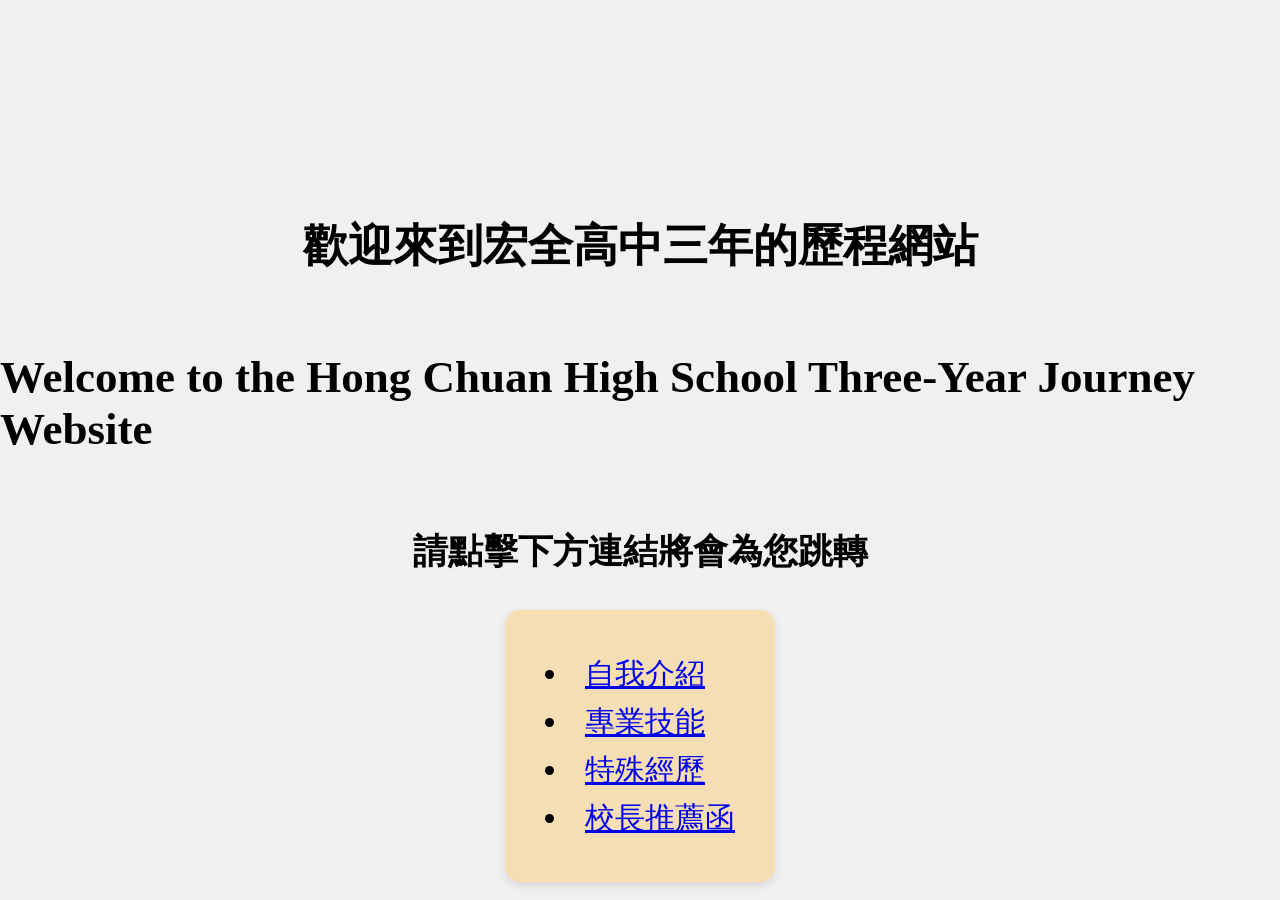
<file: index.html>
<!DOCTYPE html>
<html lang="zh-tw">
    <head>
        <meta charset="UTF-8">
        <meta name="viewport" content="width=device-width,initial-scale=1.0">
        <title>宏全的高中歷程網站</title>
    </head>
    <link rel="stylesheet" href="style.css">
    
    <body>
        <h1> </h1>
        <h1> </h1>
        <h2>歡迎來到宏全高中三年的歷程網站</h2>
        <h2>Welcome to the Hong Chuan High School Three-Year Journey Website</h2>
        <h3>請點擊下方連結將會為您跳轉</h3>
        <div class="card">
            
            <li><a href="https://aa0900196900-coder.github.io/chang_web_NYUST_/自我介紹.html">自我介紹</a></li>
            <li><a href="https://aa0900196900-coder.github.io/chang_web_NYUST_/專業技能.html">專業技能</a></li>
            <li><a href="https://aa0900196900-coder.github.io/chang_web_NYUST_/比賽獎狀.html">特殊經歷</a></li>
            <li><a href="https://aa0900196900-coder.github.io/chang_web_NYUST_/推薦函.html">校長推薦函</a></li>
            
        
        </div>
       
    </body>
   
</html>
</file>
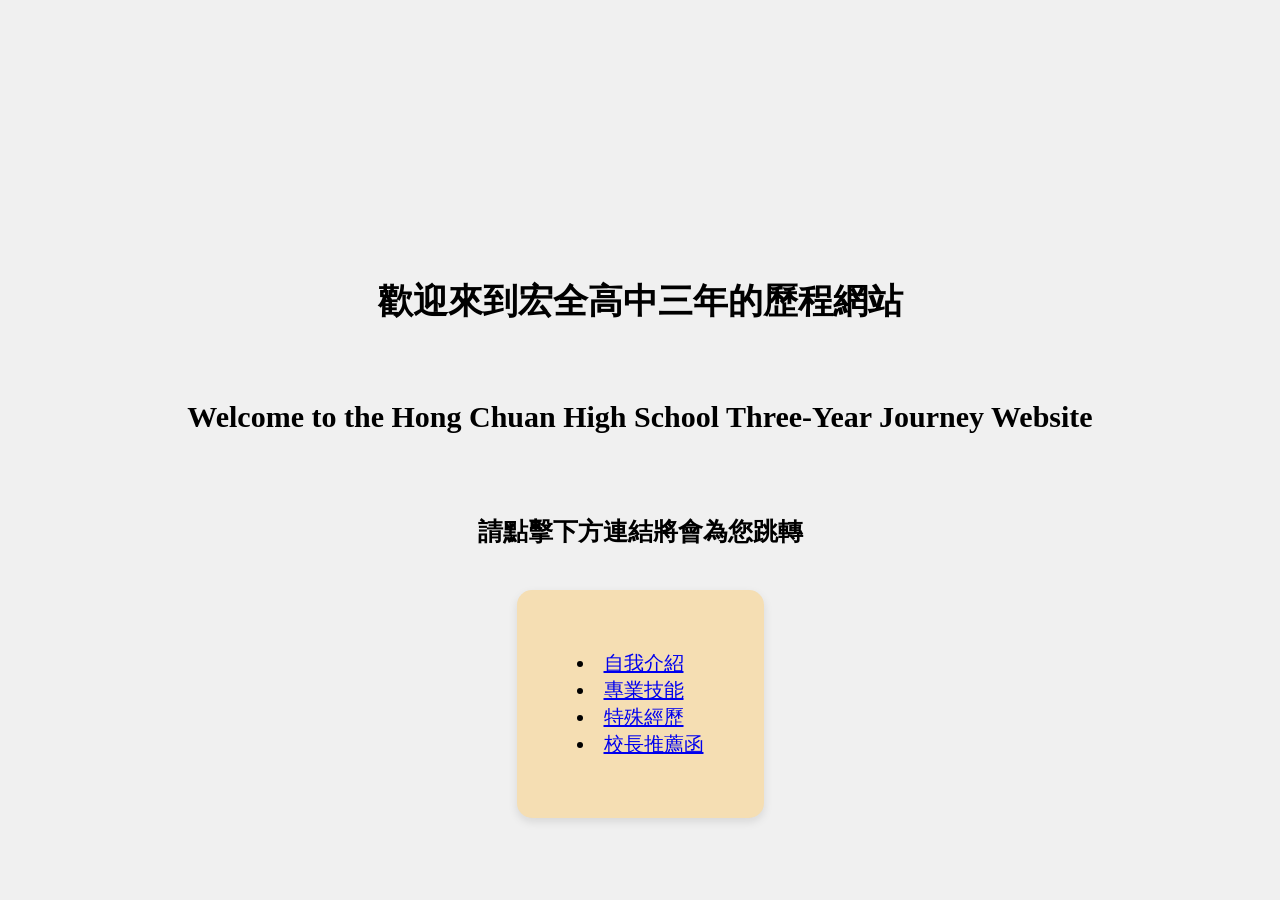
<file: index手機版.html>
<!DOCTYPE html>
<html lang="zh-tw">
    <head>
        <meta charset="UTF-8">
        <meta name="viewport" content="width=device-width,initial-scale=1.0">
        <title>宏全的高中歷程網站</title>
    </head>
    <link rel="stylesheet" href="style手機版.css">
    
    <body>
        <h1> </h1>
        <h1> </h1>
        <h3>歡迎來到宏全高中三年的歷程網站</h3>
        <h4>Welcome to the Hong Chuan High School Three-Year Journey Website</h4>
        <h5>請點擊下方連結將會為您跳轉</h5>
        <div class="card">
            
            <li><a href="https://aa0900196900-coder.github.io/chang_phone_web/自我介紹手機版.html">自我介紹</a></li>
            <li><a href="https://aa0900196900-coder.github.io/chang_phone_web/專業技能手機版.html">專業技能</a></li>
            <li><a href="https://aa0900196900-coder.github.io/chang_phone_web/比賽獎狀手機版.html">特殊經歷</a></li>
            <li><a href="https://aa0900196900-coder.github.io/chang_phone_web/推薦函手機版.html">校長推薦函</a></li>
            
        
        </div>
    </body>
   
</html>
</file>
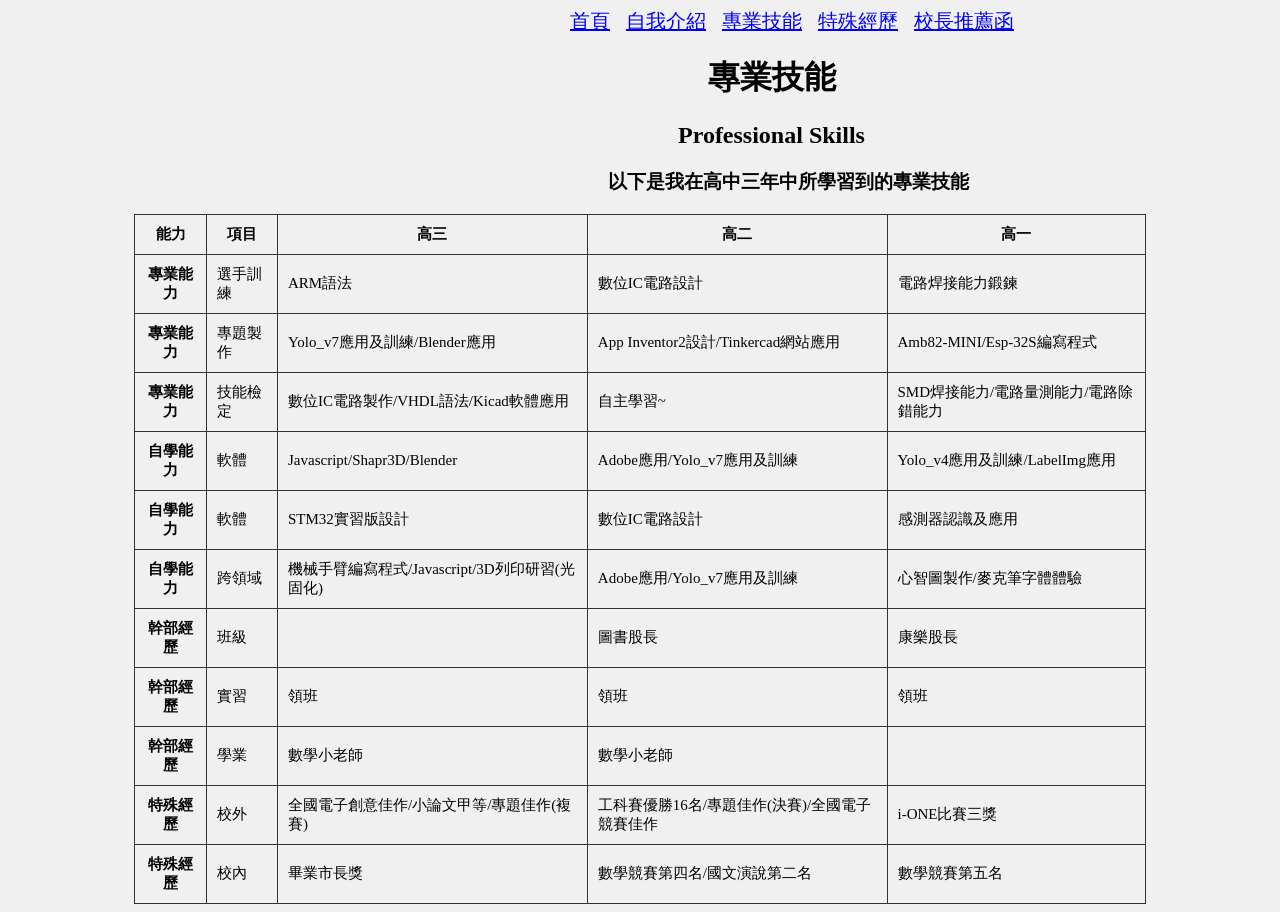
<file: 專業技能.html>
<!DOCTYPE html>
<html lang="zh-tw">
    <head>
        <meta charset="UTF-8">
        <meta name="viewport" content="width=device-width,initial-scale=1.0">
        <title>專業技能</title>
    </head>
    <link rel="stylesheet" href="專業技能.css">
    
    <body>
        <a >
            <a style="margin-left: 550px;"  href="https://aa0900196900-coder.github.io/chang_web/index.html">首頁</a>
            <a href="https://aa0900196900-coder.github.io/chang_web_NYUST_/自我介紹.html">自我介紹</a>
            <a href="https://aa0900196900-coder.github.io/chang_web_NYUST_/專業技能.html">專業技能</a>
            <a href="https://aa0900196900-coder.github.io/chang_web_NYUST_/比賽獎狀.html">特殊經歷</a>
            <a href="https://aa0900196900-coder.github.io/chang_web_NYUST_/推薦函.html">校長推薦函</a>
         <h1 style="margin-left: 700px;">專業技能</h1>
        <h2 style="margin-left: 670px;">Professional Skills</h2>
        <h3 style="margin-left: 600px;">以下是我在高中三年中所學習到的專業技能</h3>

        <table>
            <tr>
                <th>能力</th>
                <th>項目</th>
                <th>高三</th>
                <th>高二</th>
                <th>高一</th>
            </tr>
            <tr>

                <th>專業能力</th>
                <td>選手訓練</td>
                <td>ARM語法</td>
                <td>數位IC電路設計</td>
                <td>電路焊接能力鍛鍊</td>
            </tr>
            <tr>
                <th>專業能力</th>
                <td>專題製作</td>
                <td>Yolo_v7應用及訓練/Blender應用</td>
                <td>App Inventor2設計/Tinkercad網站應用</td>
                <td>Amb82-MINI/Esp-32S編寫程式</td>
            </tr>
            <tr>
                <th>專業能力</th>
                <td>技能檢定</td>
                <td>數位IC電路製作/VHDL語法/Kicad軟體應用</td>
                <td>自主學習~</td>
                <td>SMD焊接能力/電路量測能力/電路除錯能力</td>
            </tr>
            <tr>
                <th>自學能力</th>
                <td>軟體</td>
                <td>Javascript/Shapr3D/Blender</td>
                <td>Adobe應用/Yolo_v7應用及訓練</td>
                <td>Yolo_v4應用及訓練/LabelImg應用</td>
            </tr>
            <tr>
                <th>自學能力</th>
                <td>軟體</td>
                <td>STM32實習版設計</td>
                <td>數位IC電路設計</td>
                <td>感測器認識及應用</td>
            </tr>
            <tr>
                <th>自學能力</th>
                <td>跨領域</td>
                <td>機械手臂編寫程式/Javascript/3D列印研習(光固化)</td>
                <td>Adobe應用/Yolo_v7應用及訓練</td>
                <td>心智圖製作/麥克筆字體體驗</td>
            </tr>
            <tr>
                <th>幹部經歷</th>
                <td>班級</td>
                <td>  </td>
                <td>圖書股長</td>
                <td>康樂股長</td>
            </tr>
            <tr>
                <th>幹部經歷</th>
                <td>實習</td>
                <td>領班</td>
                <td>領班</td>
                <td>領班</td>
            </tr>
            <tr>
                <th>幹部經歷</th>
                <td>學業</td>
                <td>數學小老師</td>
                <td>數學小老師</td>
                <td>  </td>
            </tr>
            <tr>
                <th>特殊經歷</th>
                <td>校外</td>
                <td>全國電子創意佳作/小論文甲等/專題佳作(複賽)</td>
                <td>工科賽優勝16名/專題佳作(決賽)/全國電子競賽佳作</td>
                <td>i-ONE比賽三獎</td>
            </tr>
            <tr>
                <th>特殊經歷</th>
                <td>校內</td>
                <td>畢業市長獎</td>
                <td>數學競賽第四名/國文演說第二名</td>
                <td>數學競賽第五名</td>
            </tr>
        </table>
       
    </body>
</html>
</file>
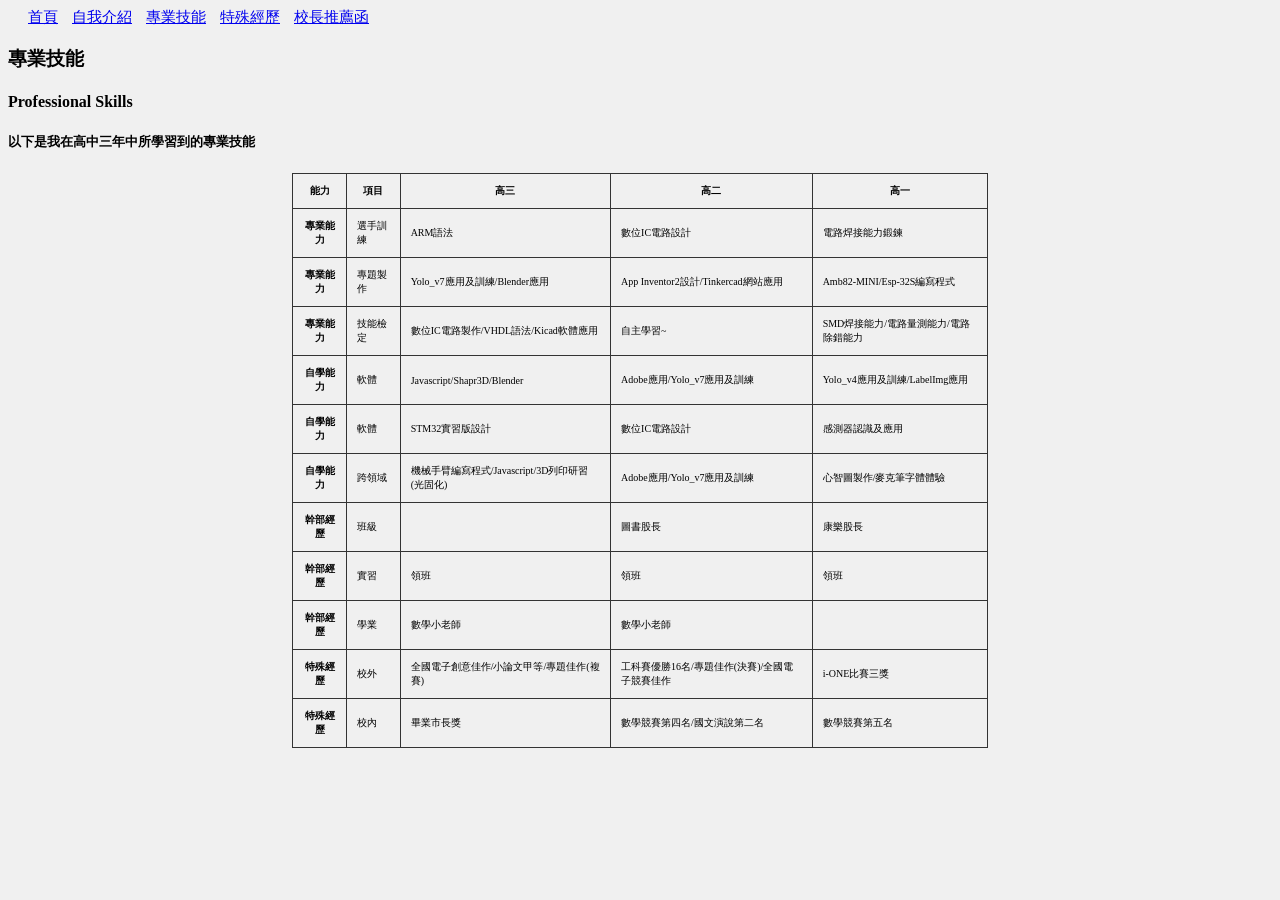
<file: 專業技能手機版.html>
<!DOCTYPE html>
<html lang="zh-tw">
    <head>
        <meta charset="UTF-8">
        <meta name="viewport" content="width=device-width,initial-scale=1.0">
        <title>專業技能</title>
    </head>
    <link rel="stylesheet" href="專業技能手機版.css">
    
    <body>
       <a >
            <a  href="https://aa0900196900-coder.github.io/chang_phone_web/index手機版.html">首頁</a>
            <a href="https://aa0900196900-coder.github.io/chang_phone_web/自我介紹手機版.html">自我介紹</a>
            <a href="https://aa0900196900-coder.github.io/chang_phone_web/專業技能手機版.html">專業技能</a>
            <a href="https://aa0900196900-coder.github.io/chang_phone_web/比賽獎狀手機版.html">特殊經歷</a>
            <a href="https://aa0900196900-coder.github.io/chang_phone_web/推薦函手機版.html">校長推薦函</a>
        </a>
            <h3>專業技能</h3>
            <h4>Professional Skills</h4>
            <h5>以下是我在高中三年中所學習到的專業技能</h5>

             <table>
            <tr>
                <th>能力</th>
                <th>項目</th>
                <th>高三</th>
                <th>高二</th>
                <th>高一</th>
            </tr>
            <tr>

                <th>專業能力</th>
                <td>選手訓練</td>
                <td>ARM語法</td>
                <td>數位IC電路設計</td>
                <td>電路焊接能力鍛鍊</td>
            </tr>
            <tr>
                <th>專業能力</th>
                <td>專題製作</td>
                <td>Yolo_v7應用及訓練/Blender應用</td>
                <td>App Inventor2設計/Tinkercad網站應用</td>
                <td>Amb82-MINI/Esp-32S編寫程式</td>
            </tr>
            <tr>
                <th>專業能力</th>
                <td>技能檢定</td>
                <td>數位IC電路製作/VHDL語法/Kicad軟體應用</td>
                <td>自主學習~</td>
                <td>SMD焊接能力/電路量測能力/電路除錯能力</td>
            </tr>
            <tr>
                <th>自學能力</th>
                <td>軟體</td>
                <td>Javascript/Shapr3D/Blender</td>
                <td>Adobe應用/Yolo_v7應用及訓練</td>
                <td>Yolo_v4應用及訓練/LabelImg應用</td>
            </tr>
            <tr>
                <th>自學能力</th>
                <td>軟體</td>
                <td>STM32實習版設計</td>
                <td>數位IC電路設計</td>
                <td>感測器認識及應用</td>
            </tr>
            <tr>
                <th>自學能力</th>
                <td>跨領域</td>
                <td>機械手臂編寫程式/Javascript/3D列印研習(光固化)</td>
                <td>Adobe應用/Yolo_v7應用及訓練</td>
                <td>心智圖製作/麥克筆字體體驗</td>
            </tr>
            <tr>
                <th>幹部經歷</th>
                <td>班級</td>
                <td>  </td>
                <td>圖書股長</td>
                <td>康樂股長</td>
            </tr>
            <tr>
                <th>幹部經歷</th>
                <td>實習</td>
                <td>領班</td>
                <td>領班</td>
                <td>領班</td>
            </tr>
            <tr>
                <th>幹部經歷</th>
                <td>學業</td>
                <td>數學小老師</td>
                <td>數學小老師</td>
                <td>  </td>
            </tr>
            <tr>
                <th>特殊經歷</th>
                <td>校外</td>
                <td>全國電子創意佳作/小論文甲等/專題佳作(複賽)</td>
                <td>工科賽優勝16名/專題佳作(決賽)/全國電子競賽佳作</td>
                <td>i-ONE比賽三獎</td>
            </tr>
            <tr>
                <th>特殊經歷</th>
                <td>校內</td>
                <td>畢業市長獎</td>
                <td>數學競賽第四名/國文演說第二名</td>
                <td>數學競賽第五名</td>
            </tr>
        </table>
       
    </body>
</html>
</file>
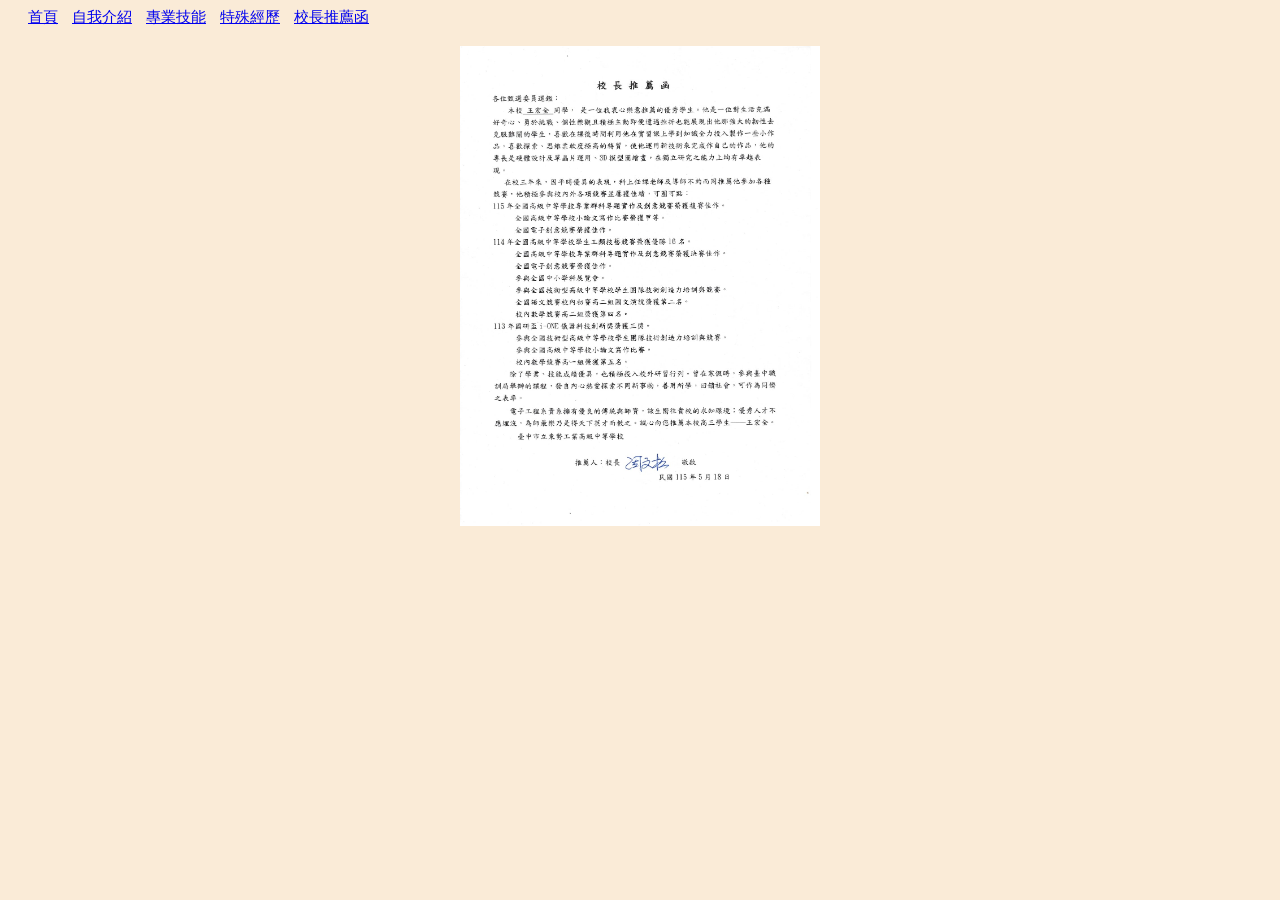
<file: 推薦函手機版.html>
<!DOCTYPE html>
<html lang="zh-tw">
    <head>
        <meta charset="UTF-8">
        <meta name="viewport" content="width=device-width,initial-scale=1.0">
        <title>推薦函</title>
    </head>
    <link rel="stylesheet" href="推薦函手機版.css">
    <body>
                <a >
            <a  href="https://aa0900196900-coder.github.io/chang_phone_web/index手機版.html">首頁</a>
            <a href="https://aa0900196900-coder.github.io/chang_phone_web/自我介紹手機版.html">自我介紹</a>
            <a href="https://aa0900196900-coder.github.io/chang_phone_web/專業技能手機版.html">專業技能</a>
            <a href="https://aa0900196900-coder.github.io/chang_phone_web/比賽獎狀手機版.html">特殊經歷</a>
            <a href="https://aa0900196900-coder.github.io/chang_phone_web/推薦函手機版.html">校長推薦函</a>
            <h3>  </h3>
               </a>
               <div  class="profile-img" ><img src="推薦函.jpg" alt="推薦函" class="profile-img"></div>
               
    </body>
</html>
</file>
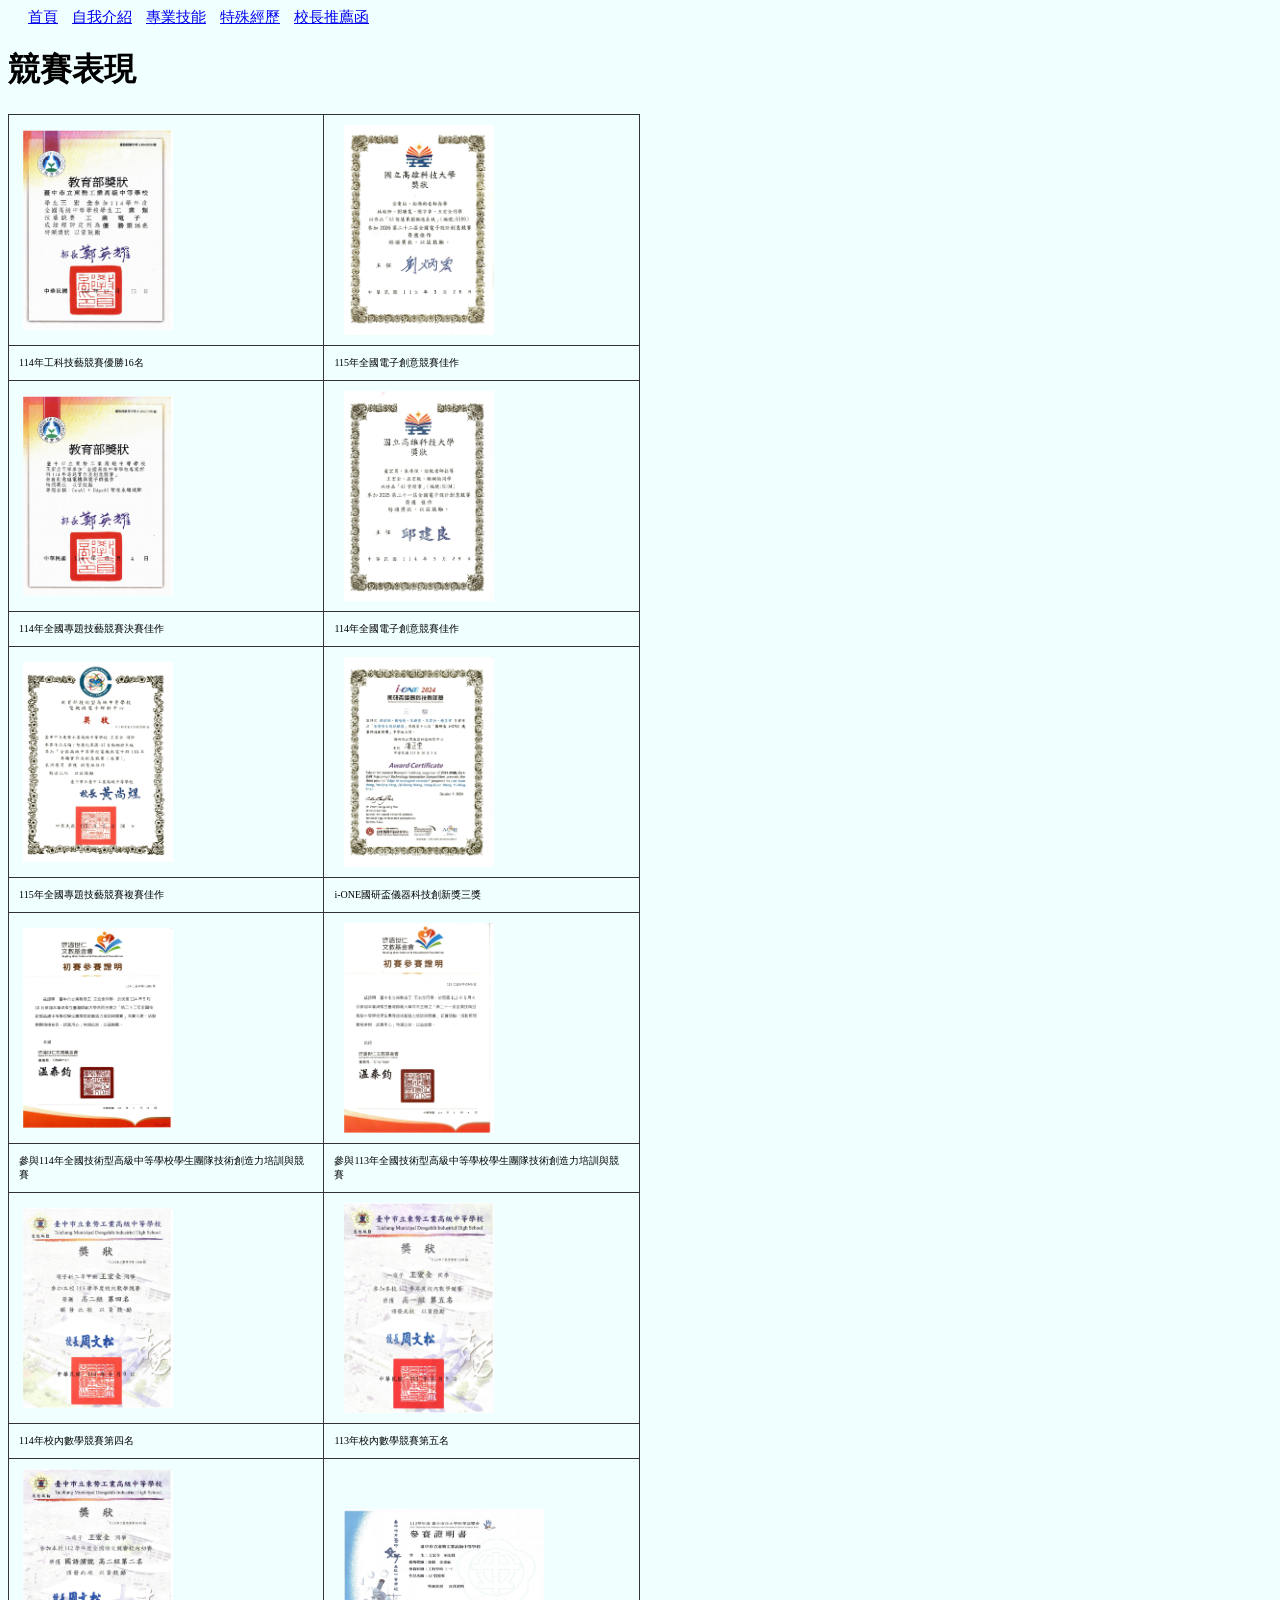
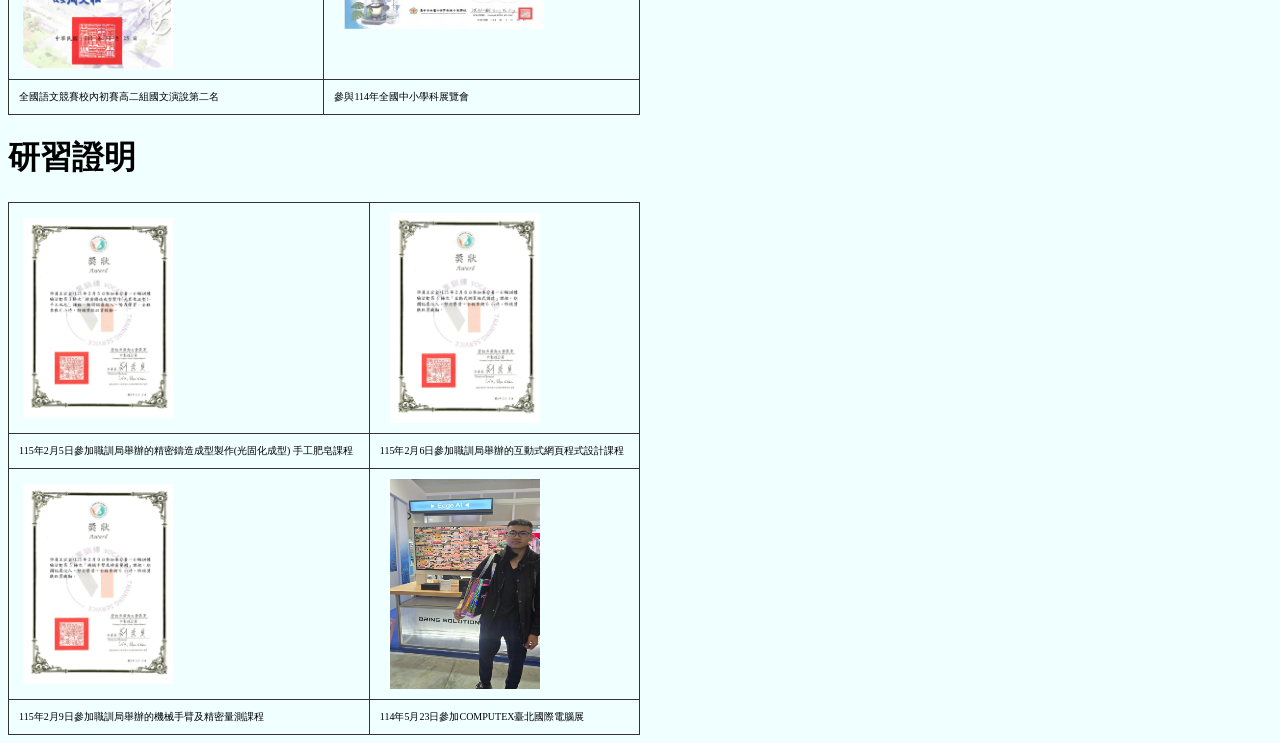
<file: 比賽獎狀手機版.html>
<!DOCTYPE html>
<html lang="zh-tw">
    <head>
        <meta charset="UTF-8">
        <meta name="viewport" content="width=device-width,initial-scale=1.0">
        <title>比賽獎狀</title>
    </head>
    <link rel="stylesheet" href="比賽獎狀手機版.css">
    
    <body>
        <a>
            <a href="https://aa0900196900-coder.github.io/chang_phone_web/index手機版.html">首頁</a>
            <a href="https://aa0900196900-coder.github.io/chang_phone_web/自我介紹手機版.html">自我介紹</a>
            <a href="https://aa0900196900-coder.github.io/chang_phone_web/專業技能手機版.html">專業技能</a>
            <a href="https://aa0900196900-coder.github.io/chang_phone_web/比賽獎狀手機版.html">特殊經歷</a>
            <a href="https://aa0900196900-coder.github.io/chang_phone_web/推薦函手機版.html">校長推薦函</a>
        </a>
        <h1>   </h1>
        <h1>   </h1>
        <h1>競賽表現</h>
        <h1>   </h1>
        <h1>   </h1>
        <table>
        <tr>
           <td><div class="profile-img"><img src="工科賽16名.jpg" alt="宏全的照片" class="profile-img"></div></td> 
        
        <td><div class="second-image"><img src="115高科佳作.jpg" alt="宏全的照片" class="second-image"></div></td>
        </tr>
        <tr>
            <td>114年工科技藝競賽優勝16名</td>
            <td>115年全國電子創意競賽佳作</td>
        </tr>
        <tr>
            <td><div class="profile-img"><img src="專題佳作.jpg" alt="宏全的照片" class="profile-img"></div></td>
            <td><div class="second-image"><img src="114高科佳作.jpg" alt="宏全的照片" class="second-image"></div></td>
        </tr>
        <tr>
            <td>114年全國專題技藝競賽決賽佳作</td>
            <td>114年全國電子創意競賽佳作</td>
        </tr>
        <tr>
            <td><div class="profile-img"><img src="115專題複賽佳作.jpg" alt="宏全的照片" class="profile-img"></div></td>
            <td><div class="second-image"><img src="i-one三獎.jpg" alt="宏全的照片" class="second-image"></div></td>
        </tr>
        <tr>
            <td>115年全國專題技藝競賽複賽佳作</td>
            <td>i-ONE國研盃儀器科技創新獎三獎</td>
        </tr>
        <tr>
            <td><div class="profile-img"><img src="114高創參賽證明.jpg" alt="宏全的照片" class="profile-img"></div></td>
            <td><div class="second-image"><img src="113高創參賽證明.jpg" alt="宏全的照片" class="second-image"></div></td>
        </tr>
        <tr>
            <td>參與114年全國技術型高級中等學校學生團隊技術創造力培訓與競賽</td>
            <td>參與113年全國技術型高級中等學校學生團隊技術創造力培訓與競賽</td>
        </tr>
        <tr>
            <td><div class="profile-img"><img src="數學競賽第四名.jpg" alt="宏全的照片" class="profile-img"></div></td>
            <td><div class="second-image"><img src="數學競賽第五名.jpg" alt="宏全的照片" class="second-image"></div></td>
        </tr>
        <tr>
            <td>114年校內數學競賽第四名</td>
            <td>113年校內數學競賽第五名</td>
        </tr>
        <tr>
            <td><div class="profile-img"><img src="國文演說第二名.jpg" alt="宏全的照片" class="profile-img"></div></td>
            <td><div class="second1-image"><img src="科展參賽證明.jpg" alt="宏全的照片" class="second1-image"></div></td>
        </tr>
        <tr>
            <td>全國語文競賽校內初賽高二組國文演說第二名</td>
            <td>參與114年全國中小學科展覽會</td>
        </tr>
        
        </table>
        <table>
            <h1>  </h1>
        <h1>  </h1>
        <h1>  </h1>
        <h1>研習證明</h1>
        <h1>  </h1>
        <tr>
            <td><div class="profile-img"><img src="光固化.jpg" alt="宏全的照片" class="profile-img"></div></td>
            <td><div class="second-image"><img src="網頁設計.jpg" alt="宏全的照片" class="second-image"></div></td>
        </tr>
        <tr>
            <td>115年2月5日參加職訓局舉辦的精密鑄造成型製作(光固化成型) 手工肥皂課程</td>
            <td>115年2月6日參加職訓局舉辦的互動式網頁程式設計課程</td>
        </tr>
        <tr>
            <td><div class="profile-img"><img src="機械手臂.jpg" alt="宏全的照片" class="profile-img"></div></td>
            <td><div class="second-image"><img src="computex.jpg" alt="宏全的照片" class="second-image"></div></td>
        </tr>
        <tr>
            <td>115年2月9日參加職訓局舉辦的機械手臂及精密量測課程</td>
            <td>114年5月23日參加COMPUTEX臺北國際電腦展</td>
        </tr>
        </table>
    </body>
</html>
</file>
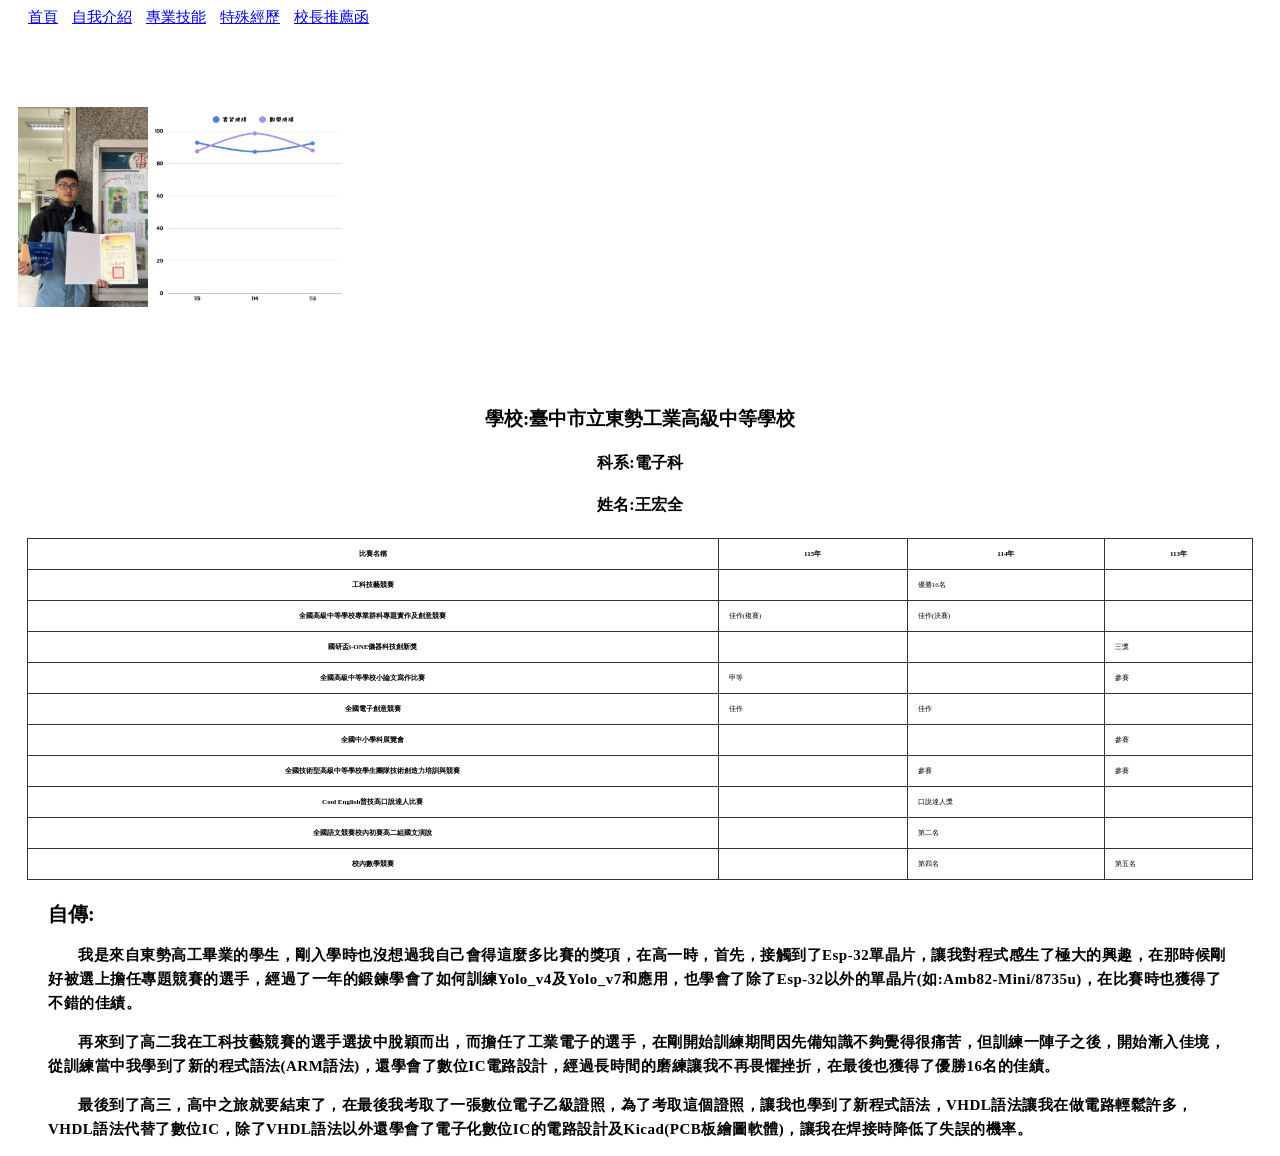
<file: 自我介紹手機版.html>
<!DOCTYPE html>
<html lang="zh-tw">
    <head>
        <meta charset="UTF-8">
        <meta name="viewport" content="width=device-width,initial-scale=1.0">
        <title>宏全自我介紹</title>
    </head>
    <link rel="stylesheet" href="自我介紹手機版.css">
    <body>
        <a >
            <a  href="https://aa0900196900-coder.github.io/chang_phone_web/index手機版.html">首頁</a>
            <a href="https://aa0900196900-coder.github.io/chang_phone_web/自我介紹手機版.html">自我介紹</a>
            <a href="https://aa0900196900-coder.github.io/chang_phone_web/專業技能手機版.html">專業技能</a>
            <a href="https://aa0900196900-coder.github.io/chang_phone_web/比賽獎狀手機版.html">特殊經歷</a>
            <a href="https://aa0900196900-coder.github.io/chang_phone_web/推薦函手機版.html">校長推薦函</a>
        </a>
        <div  class="profile-img"><img src="me1.jpg" alt="宏全的照片" class="profile-img"></div>
        <div class="second-image"><img src="D1.jpg" alt="宏全的照片" class="second-image"></div>
        
        <h3 style="text-align:center;">學校:臺中市立東勢工業高級中等學校</h3>
        <h4 style="text-align: center;">科系:電子科</h4>
        <h4 style="text-align: center;">姓名:王宏全</h4>
       
        <table>
            <tr>
                <th>比賽名稱</th>
                <th>115年</th>
                <th>114年</th>
                <th>113年</th>
            </tr>
            <tr>
                <th>工科技藝競賽</th>
                <td>  </td>
                <td>優勝16名</td>
                <td>  </td>
            </tr>
            <tr>
                <th>全國高級中等學校專業群科專題實作及創意競賽</th>
                <td>佳作(複賽)</td>
                <td>佳作(決賽)</td>
                <td>  </td>
            </tr>
            <tr>
                <th>國研盃i-ONE儀器科技創新獎</th>
                <td>  </td>
                <td>  </td>
                <td>三獎</td>
            </tr>
            <tr>
                <th>全國高級中等學校小論文寫作比賽</th>
                <td>甲等</td>
                <td>  </td>
                <td>參賽</td>
            </tr>
            <tr>
                <th>全國電子創意競賽</th>
                <td>佳作</td>
                <td>佳作</td>
                <td>  </td>
            </tr>
            <tr>
                <th>全國中小學科展覽會</th>
                <td>  </td>
                <td>  </td>
                <td>參賽</td>
            </tr>
            <tr>
                <th>全國技術型高級中等學校學生團隊技術創造力培訓與競賽</th>
                <td>  </td>
                <td>參賽</td>
                <td>參賽</td>
            </tr>
            <tr>
                <th>Cool English普技高口說達人比賽</th>
                <td>  </td>
                <td>口說達人獎</td>
                <td>  </td>
            </tr>
            <tr>
                <th>全國語文競賽校內初賽高二組國文演說</th>
                <td>  </td>
                <td>第二名</td>
                <td>  </td>
            </tr>
            <tr>
                <th>校內數學競賽 </th>
                <td>  </td>
                <td>第四名</td>
                <td>第五名</td>
            </tr>
        </table>
        <h1>  </h1>
        <div class="container">
        <h1>自傳:</h1>
        
        <h2>
            <container>
                <p>
             我是來自東勢高工畢業的學生，剛入學時也沒想過我自己會得這麼多比賽的獎項，在高一時，首先，接觸到了Esp-32單晶片，讓我對程式感生了極大的興趣，在那時候剛好被選上擔任專題競賽的選手，經過了一年的鍛鍊學會了如何訓練Yolo_v4及Yolo_v7和應用，也學會了除了Esp-32以外的單晶片(如:Amb82-Mini/8735u)，在比賽時也獲得了不錯的佳績。
                </p>
                
        </h2>
        <h2>  </h2>
        <h2>
            <p>
              再來到了高二我在工科技藝競賽的選手選拔中脫穎而出，而擔任了工業電子的選手，在剛開始訓練期間因先備知識不夠覺得很痛苦，但訓練一陣子之後，開始漸入佳境，從訓練當中我學到了新的程式語法(ARM語法)，還學會了數位IC電路設計，經過長時間的磨練讓我不再畏懼挫折，在最後也獲得了優勝16名的佳績。  
            </p>
        </h2>
        <h2>  </h2>
        <h2>
            <p>
                最後到了高三，高中之旅就要結束了，在最後我考取了一張數位電子乙級證照，為了考取這個證照，讓我也學到了新程式語法，VHDL語法讓我在做電路輕鬆許多，VHDL語法代替了數位IC，除了VHDL語法以外還學會了電子化數位IC的電路設計及Kicad(PCB板繪圖軟體)，讓我在焊接時降低了失誤的機率。
            </p>
        </h2>
        </div>
      
    </body>
    
</html>
</file>
<file: style.css>
body {
    font-size: 30px;/*字大小*/
    display: flex;
    /* 2. 水平置中  */
    justify-content: center;
      flex-direction: column;
    /* 3. 垂直置中 */
    align-items: center;
    height: 100vh; 

    margin: 0;
    background-color: #f0f0f0; /* 底色 */
    transition: background-color 0.5s; /*淡出的效果 */
}
.navbar {
    display: flex;
    justify-content: space-between; /* 兩者以最大空間分開 */
    align-items: center;
    padding: 20px 50px;
    background-color: white;
    box-shadow: 0 2px 5px rgba(0,0,0,0.1);
    position: fixed; /* 在最上方 */
    top: 0;
    width: 50%;
}
.card {
    line-height: 1.6;
    background:wheat ;      /* 白色卡片 */
    padding: 40px;
    font-size: 30px;
    border-radius: 15px;      /* 圓角 */
    box-shadow: 0 4px 10px rgba(0,0,0,0.1); /* 陰影 */
    text-align: left;
}
</file>
<file: style手機版.css>
body {
    font-size: 30px;/*字大小*/

    /* 1. 啟動 Flexbox 排版系統 */
    display: flex;

    /* 2. 水平置中 (左到右的正中間) */
    justify-content: center;
      flex-direction: column;

    /* 3. 垂直置中 (上到下的正中間) */
    align-items: center;

    /* 4. 關鍵：設定 body 的高度為螢幕的 100% */
    /* 否則 body 高度會縮在最上面，垂直置中就看不出來 */
    height: 100vh; 

    margin: 0;
    background-color: #f0f0f0; /* 給個舒服的底色 */
    transition: background-color 0.5s; /* 讓 JS 變色時有淡入淡出的效果 */
}

.navbar {
    display: flex;
    justify-content: space-between; /* 關鍵：讓左右兩團東西分得最開 */
    align-items: center;
    padding: 20px 50px;
    background-color: white;
    box-shadow: 0 2px 5px rgba(0,0,0,0.1);
    position: fixed; /* 固定在最上方 */
    top: 0;
    width: 50%;
}

.nav-links {
    display: flex; /* 讓清單裡面的項目也變橫的 */
    list-style: none; /* 去掉醜醜的點點 */
    gap: 20px;
}
.card {
    background:wheat ;      /* 白色卡片 */
    padding: 60px;
    font-size: 20px;
    border-radius: 15px;      /* 圓角 */
    box-shadow: 0 4px 10px rgba(0,0,0,0.1); /* 陰影 */
    text-align: left;
}
</file>
<file: 專業技能.css>
body{
    background-color: #f0f0f0;
}
table{
    margin-left: auto;
    margin-right: auto;
    font-size: 15px;
    border-collapse: collapse;
    width: 80%;
}
th,td{
    border: 1px solid #333;
    padding: 10px;
}
a{
    margin-left: 12px;
    font-size: 20px;
}
.profile-img {
    margin-top: 40px;    /* 往上推開 30 像素（讓圖片往下移） */
    margin-left: 20px; /* 往下推開 40 像素（讓卡片往下移） */
    width: 350px;           /* 1. 限制圖片寬度為 200 像素 */
    height: 420px;          /* 2. 限制圖片高度為 200 像素 */
    
   /* object-fit: cover;      /* 3. 關鍵：保持圖片比例，多餘的會被裁切，臉才不會變形 */
    
    /*border-radius: 50%;     /* 4. 選填：如果你想把照片變成「圓形大頭貼」可以加這行 */
}
</file>
<file: 專業技能手機版.css>
body{
    background-color: #f0f0f0;
}
table{
    margin-left: auto;
    margin-right: auto;
    font-size: 10px;
    border-collapse: collapse;
    width: 55%;
}
th,td{
    border: 1px solid #333;
    padding: 10px;
}
a{
    margin-left:10px;
    font-size: 15px;
}
.profile-img {
    margin-top: 40px;    /* 往上推開 30 像素（讓圖片往下移） */
    margin-left: 20px; /* 往下推開 40 像素（讓卡片往下移） */
    width: 150px;           /* 1. 限制圖片寬度為 200 像素 */
    height: 200px;          /* 2. 限制圖片高度為 200 像素 */
    
   /* object-fit: cover;      /* 3. 關鍵：保持圖片比例，多餘的會被裁切，臉才不會變形 */
    
    /*border-radius: 50%;     /* 4. 選填：如果你想把照片變成「圓形大頭貼」可以加這行 */
}
</file>
<file: 推薦函手機版.css>
body{
    background-color: antiquewhite;
}
a{
    font-size: 15px;
    margin-left: 10px;
}
.profile-img {
    display: flex;
    margin-left: auto;
    margin-right: auto;
    width: 360px;           /* 1. 限制圖片寬度為 200 像素 */
    height: 480px;          /* 2. 限制圖片高度為 200 像素 */
    
   /* object-fit: cover;      /* 3. 關鍵：保持圖片比例，多餘的會被裁切，臉才不會變形 */
    
    /*border-radius: 50%;     /* 4. 選填：如果你想把照片變成「圓形大頭貼」可以加這行 */
}
</file>
<file: 比賽獎狀手機版.css>
body{
    background-color: azure;
}
.profile-img {
    margin-top: 0px;    /* 往上推開 30 像素（讓圖片往下移） */
    margin-left: 2px; /* 往下推開 40 像素（讓卡片往下移） */
    width: 150px;           /* 1. 限制圖片寬度為 200 像素 */
    height: 200px;          /* 2. 限制圖片高度為 200 像素 */
    
   /* object-fit: cover;      /* 3. 關鍵：保持圖片比例，多餘的會被裁切，臉才不會變形 */
    
    /*border-radius: 50%;     /* 4. 選填：如果你想把照片變成「圓形大頭貼」可以加這行 */
}
a{
    margin-left: 10px;
    font-size: 15px;
}
.second-image{
    margin-top: 0px;    /* 往上推開 30 像素（讓圖片往下移） */
    margin-left: 5px;
    width: 150px;           /* 1. 限制圖片寬度為 200 像素 */
    height: 210px;          /* 2. 限制圖片高度為 200 像素 */
    

}
.second1-image{
    margin-top: 0px;    /* 往上推開 30 像素（讓圖片往下移） */
    margin-left: 5px;
    width: 200px;           /* 1. 限制圖片寬度為 200 像素 */
    height: 120px;          /* 2. 限制圖片高度為 200 像素 */
    

}
table{
    font-size: 10px;
    border-collapse: collapse;
    width: 50%;
    flex-direction: column;
    justify-content: center;
}
th,td{
    border: 1px solid #333;
    padding: 10px;
    flex-direction: column;
    justify-content: center;
}
</file>
<file: 自我介紹手機版.css>
body{
    background-color: white;
}
/* 針對你 HTML 裡寫了 class="profile-img" 的那張圖片進行設定 */
.profile-img {
    margin-top: 40px;    /* 往上推開 30 像素（讓圖片往下移） */
    margin-left: 5px; /* 往下推開 40 像素（讓卡片往下移） */
    width: 150px;           /* 1. 限制圖片寬度為 200 像素 */
    height: 200px;          /* 2. 限制圖片高度為 200 像素 */
    
   /* object-fit: cover;      /* 3. 關鍵：保持圖片比例，多餘的會被裁切，臉才不會變形 */
    
    /*border-radius: 50%;     /* 4. 選填：如果你想把照片變成「圓形大頭貼」可以加這行 */
}

table{
    margin-left: auto;
  margin-right: auto;
    font-size: 7px;
    border-collapse: collapse;
    width: 97%;
}
th,td{
    padding-left: 40px;  /* 建議左右對稱較美觀 */
    border: 1px solid #333;
    padding: 10px;
}
p {
    /* 關鍵：1em 代表一個字的大小，2em 就是剛好空兩個字的位置 */
    text-indent: 2em; 
    
    /* 選填：設定行高與字距，會讓文章在手機上更好閱讀 */
    line-height: 1.6;
    letter-spacing: 0.5px;
}
a{
    margin-left: 10px;
    font-size: 15px;
}
.second-image{
    margin-top: -80px;    /* 往上推開 30 像素（讓圖片往下移） */
    margin-left: 70px;
    width: 200px;           /* 1. 限制圖片寬度為 200 像素 */
    height: 200px;          /* 2. 限制圖片高度為 200 像素 */
    

}

.container {
    font-size: 10px;
    padding-right: 40px; /* 強制右邊留出空白 */
    padding-left: 40px;  /* 建議左右對稱較美觀 */
}
.h2{
    text-align: center;
}
</file>
